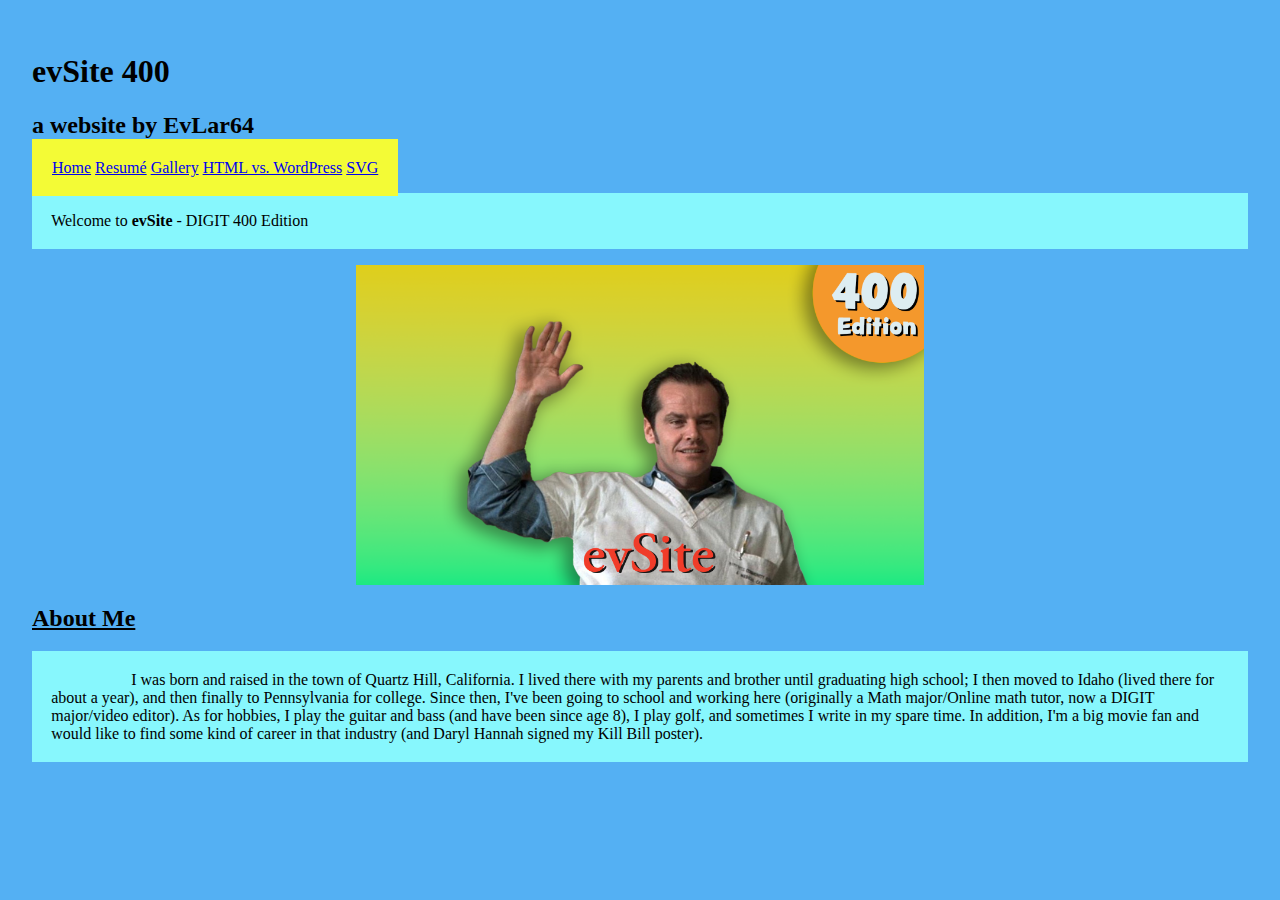
<file: docs/index.html>
<!DOCTYPE html>
<?xml-stylesheet type="text/css" href="style.css"?>
<html xmlns="http://www.w3.org/1999/xhtml">
    <head>
        <title>evSite</title>
        <meta charset="UTF-8" />
        <meta name="viewport" content="width=device-width, initial-scale=1.0" />
        <style>
            body {
                background: #54B0F3;
                padding: 1.5em;
            }
          </style>
    </head>
    <body style="font-family: tahoma">
       
        
        <h1 style="font-family:monaco">evSite 400</h1>
        <h2 style="font-family:monaco">a website by EvLar64</h2>
        <nav>
            <span style="background-color: #F3FB36 ; padding: 20px 20px"><a href="index.html">Home</a> 
                <a href="about.html">Resumé</a>
                <a href="gallery.html">Gallery</a>
                <a href="comp.html">HTML vs. WordPress</a>
                <a href="SVG.html">SVG</a></span>
        </nav>
        <p style="background-color: #87F7FD; padding: 1.2em">Welcome to <strong>evSite</strong> - DIGIT 400 Edition</p>
        <figure>
            <img src="images/randle3.png" alt="Jack Nicholson waving hi" style="width: 50%; height: auto; display: block; margin: 0 auto;"/>
        </figure> 
        <h2><u>About Me</u></h2>
        <p style="background-color: #87F7FD; text-indent:5em; padding: 1.2em">I was born and raised in the town of Quartz Hill, California. I lived there with my parents and brother until graduating high school; I then moved to Idaho (lived there for about a year), and then finally to Pennsylvania for college. Since then, I've been going to school and working here (originally a Math major/Online math tutor, now a DIGIT major/video editor).
            As for hobbies, I play the guitar and bass (and have been since age 8), I play golf, and sometimes I write in my spare time. In addition, I'm a big movie fan and would like to find some kind of career in that industry (and Daryl Hannah signed my Kill Bill poster).</p>
    </body>
</html>
</file>
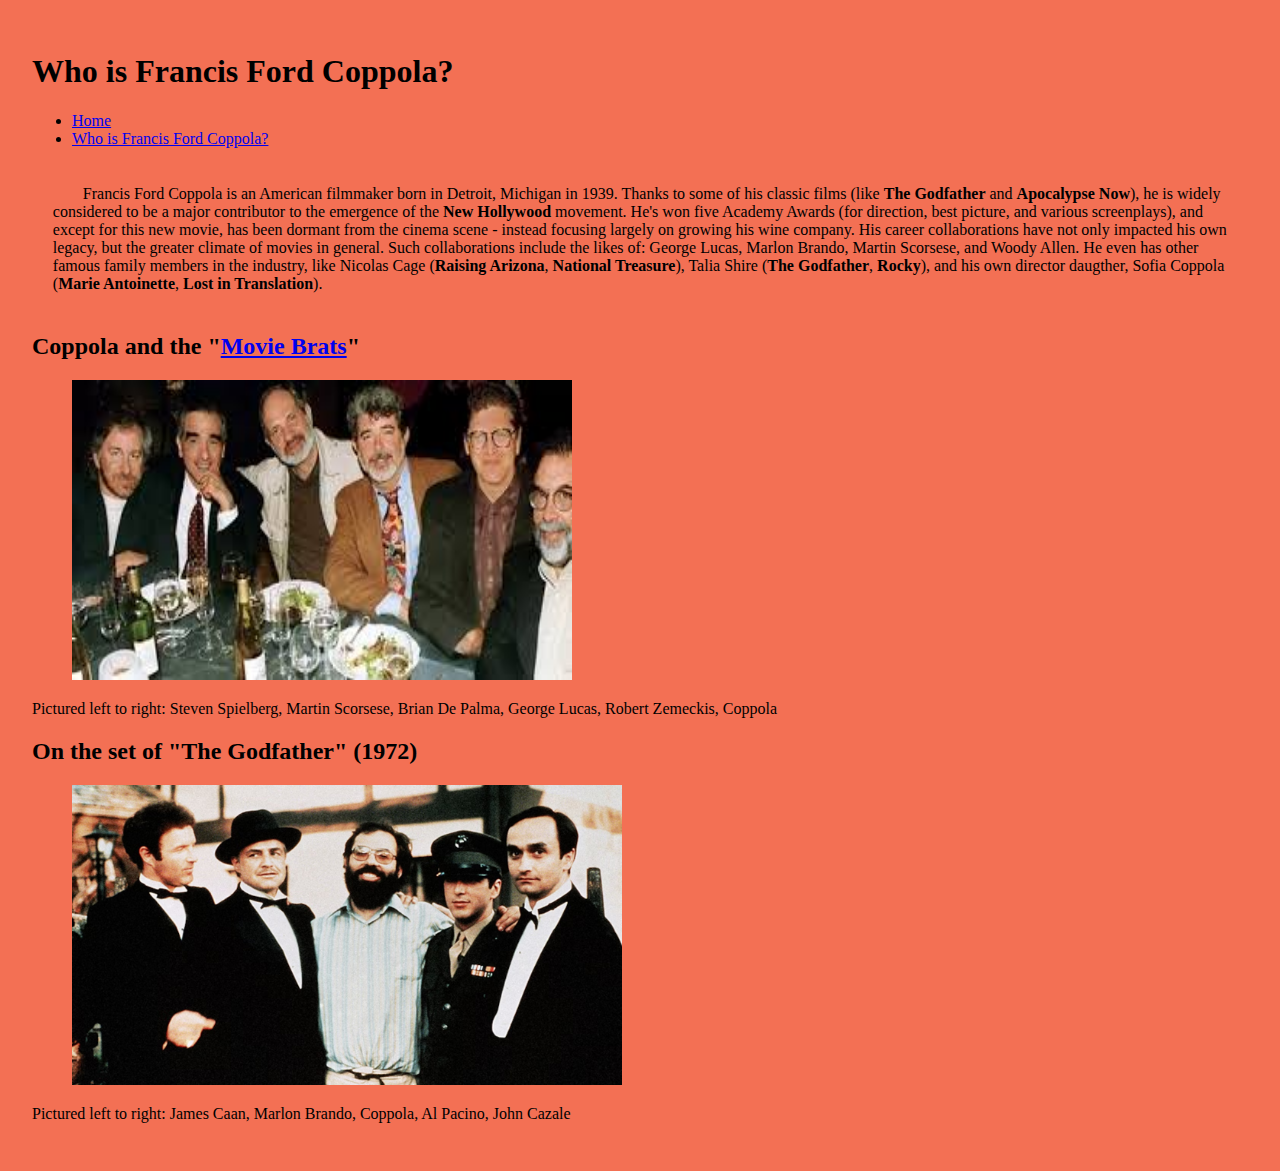
<file: docs/about.html>
<!DOCTYPE html>
<html xmlns="http://www.w3.org/1999/xhtml">
    <!-- Try opening this file on your local computer in a web browser (Firefox, Chrome, etc). 
     * On Windows, go to the browser and type control + o and browse to find this file to open it.
     * On Mac, go to the browser and type command + o and browse to find this file to open it. 
     Look for the text in the <title> element in the tab above the browser search bar. Do you see it? 
    -->
    <head>
        <!-- What's in the <head> element is a "meta" area not for display. 
            It holds important information about the website's contents.
            The text inside the <title> element does show in the top tab of a web browser. 
             The <head> is where we will include info about styling the site, too. -->
        <title>Evan's Starter HTML</title>
        <meta charset="UTF-8" />
        <meta name="viewport" content="width=device-width, initial-scale=1.0" />
        <!-- Here is a place where we can add a little styling code called CSS to this page. 
            I used it to apply a background color to the body element.
        -->
        <style>
            body {
                background: #F37054;
                padding: 1.5em;
            }
          </style>
    </head>
    <body>
        <!-- CONTENT FOR DISPLAY. The <body> element holds the content we see in the display window on the web browser.-->
        <h1>Who is Francis Ford Coppola?</h1>
        <nav>
            <ul>
                <li>
                    <a href="index.html">Home</a>
                </li>
                <li>
                    <a href="about.html">Who is Francis Ford Coppola?</a>
                </li>
            </ul>
        </nav>
        <p style="text-indent: 30px; padding: 1.3em">            
          Francis Ford Coppola is an American filmmaker born in Detroit, Michigan in 1939. Thanks to some of his classic films (like <strong>The Godfather</strong> and <strong>Apocalypse Now</strong>), he is widely considered to be a major contributor to the emergence of the <strong>New Hollywood</strong> movement. He's won five Academy Awards (for direction, best picture, and various screenplays), and except for this new movie, has been dormant from the cinema scene - instead focusing largely on growing his wine company. His career collaborations have not only impacted his own legacy, but the greater climate of movies in general. Such collaborations include the likes of: George Lucas, Marlon Brando, Martin Scorsese, and Woody Allen. He even has other famous family members in the industry, like Nicolas Cage (<strong>Raising Arizona</strong>, <strong>National Treasure</strong>), Talia Shire (<strong>The Godfather</strong>, <strong>Rocky</strong>), and his own director daugther, Sofia Coppola (<strong>Marie Antoinette</strong>, <strong>Lost in Translation</strong>).  </p>
        <h2>Coppola and the "<a href="https://thescriptlab.com/blogs/35939-movie-brats-film-movement-changed-hollywood/">Movie Brats</a>"</h2>
        <figure>
            <img src="images/moviebrats.jpeg" height="300" width="500"></img>
        </figure>
        <p>Pictured left to right: Steven Spielberg, Martin Scorsese, Brian De Palma, George Lucas, Robert Zemeckis, Coppola</p>
        <h2>On the set of "The Godfather" (1972)</h2>
        <figure>
            <img src="images/onset.avif" height="300" width="550"/>
        </figure>
        <p>Pictured left to right: James Caan, Marlon Brando, Coppola, Al Pacino, John Cazale</p>
    </body>    
</html>
</file>
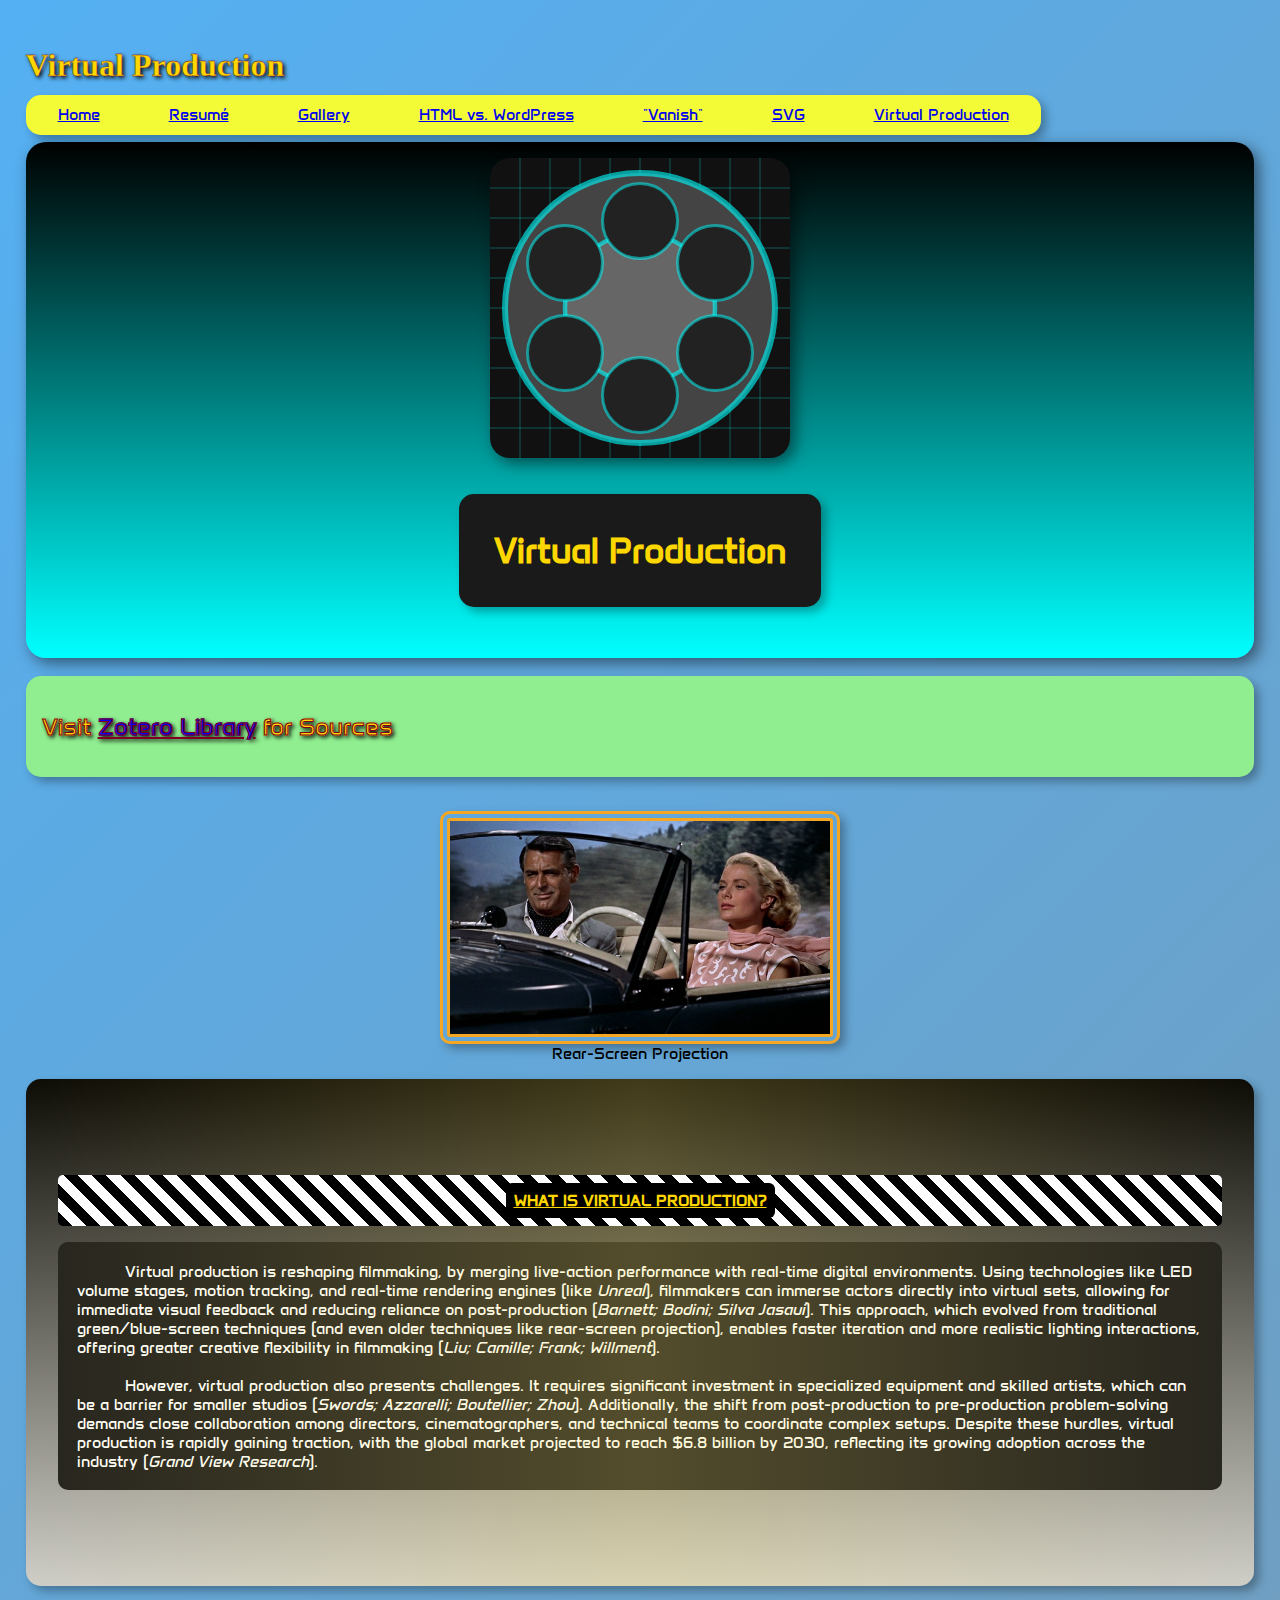
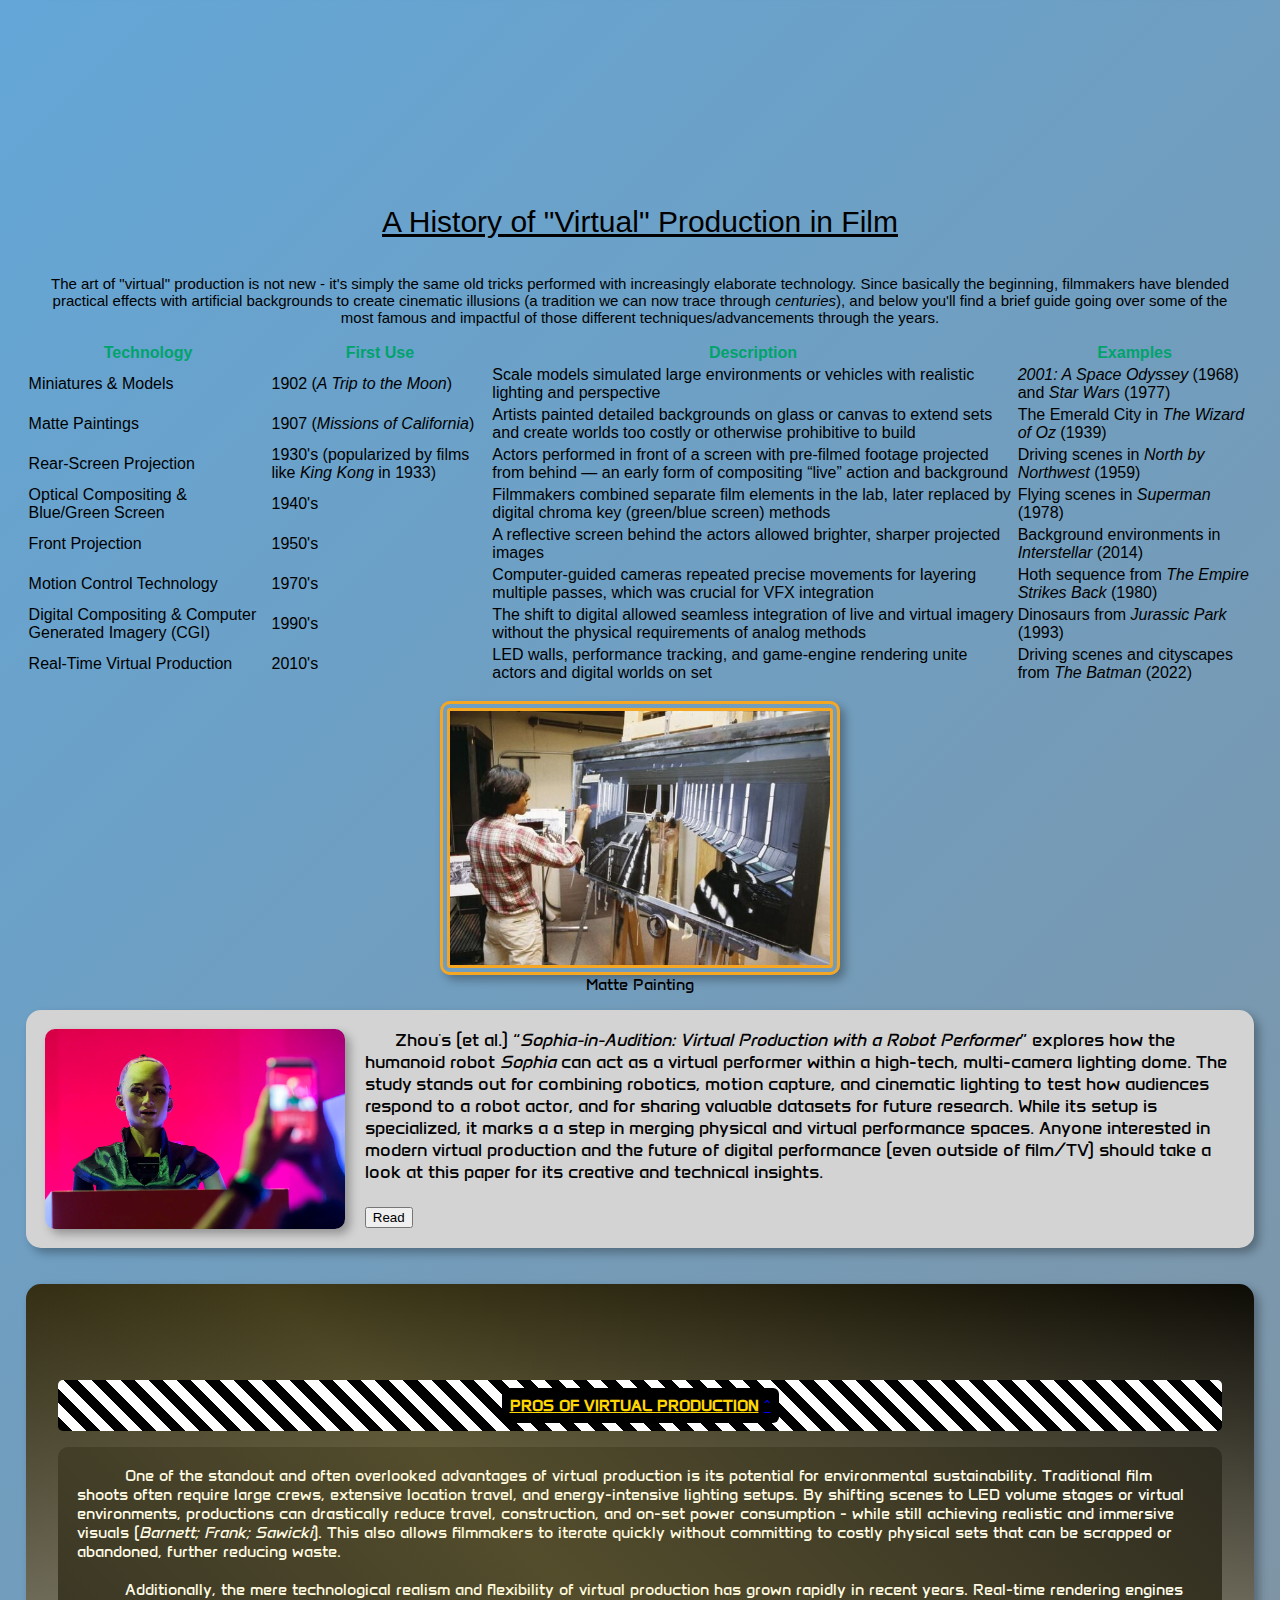
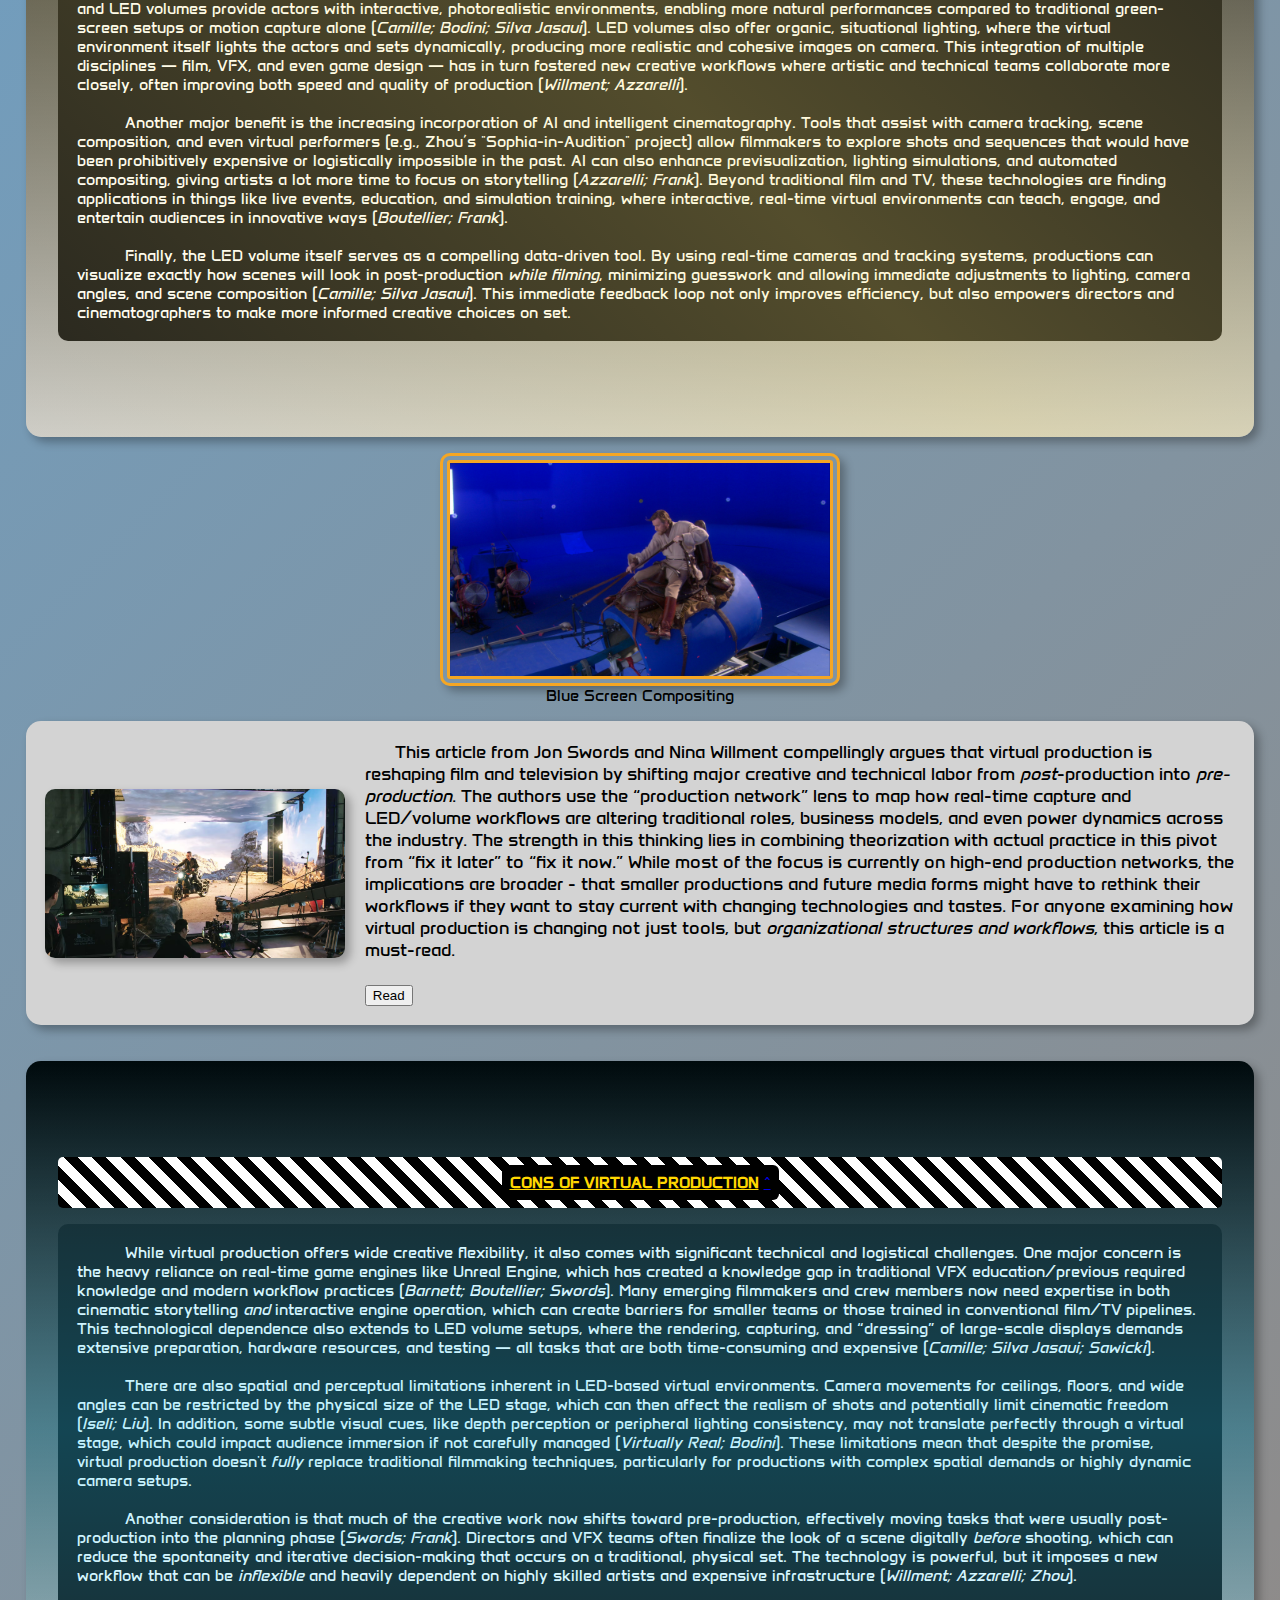
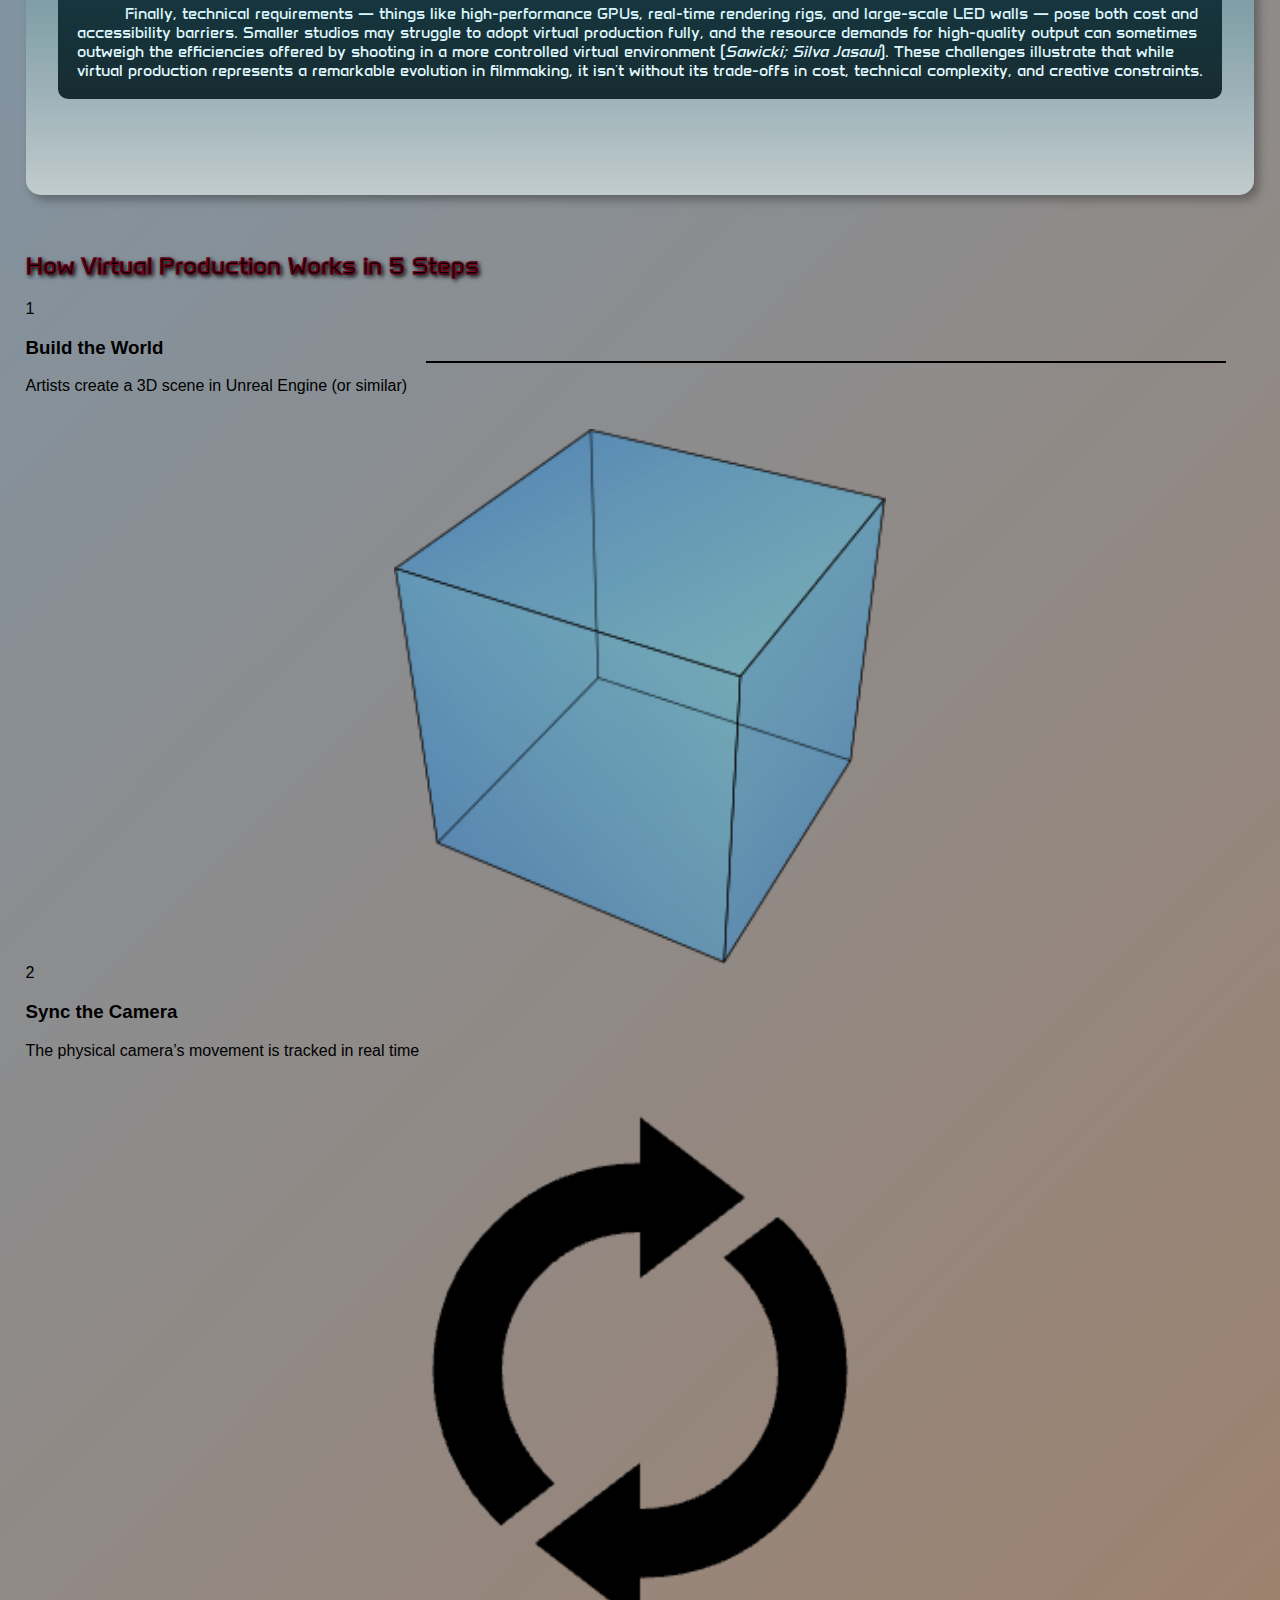
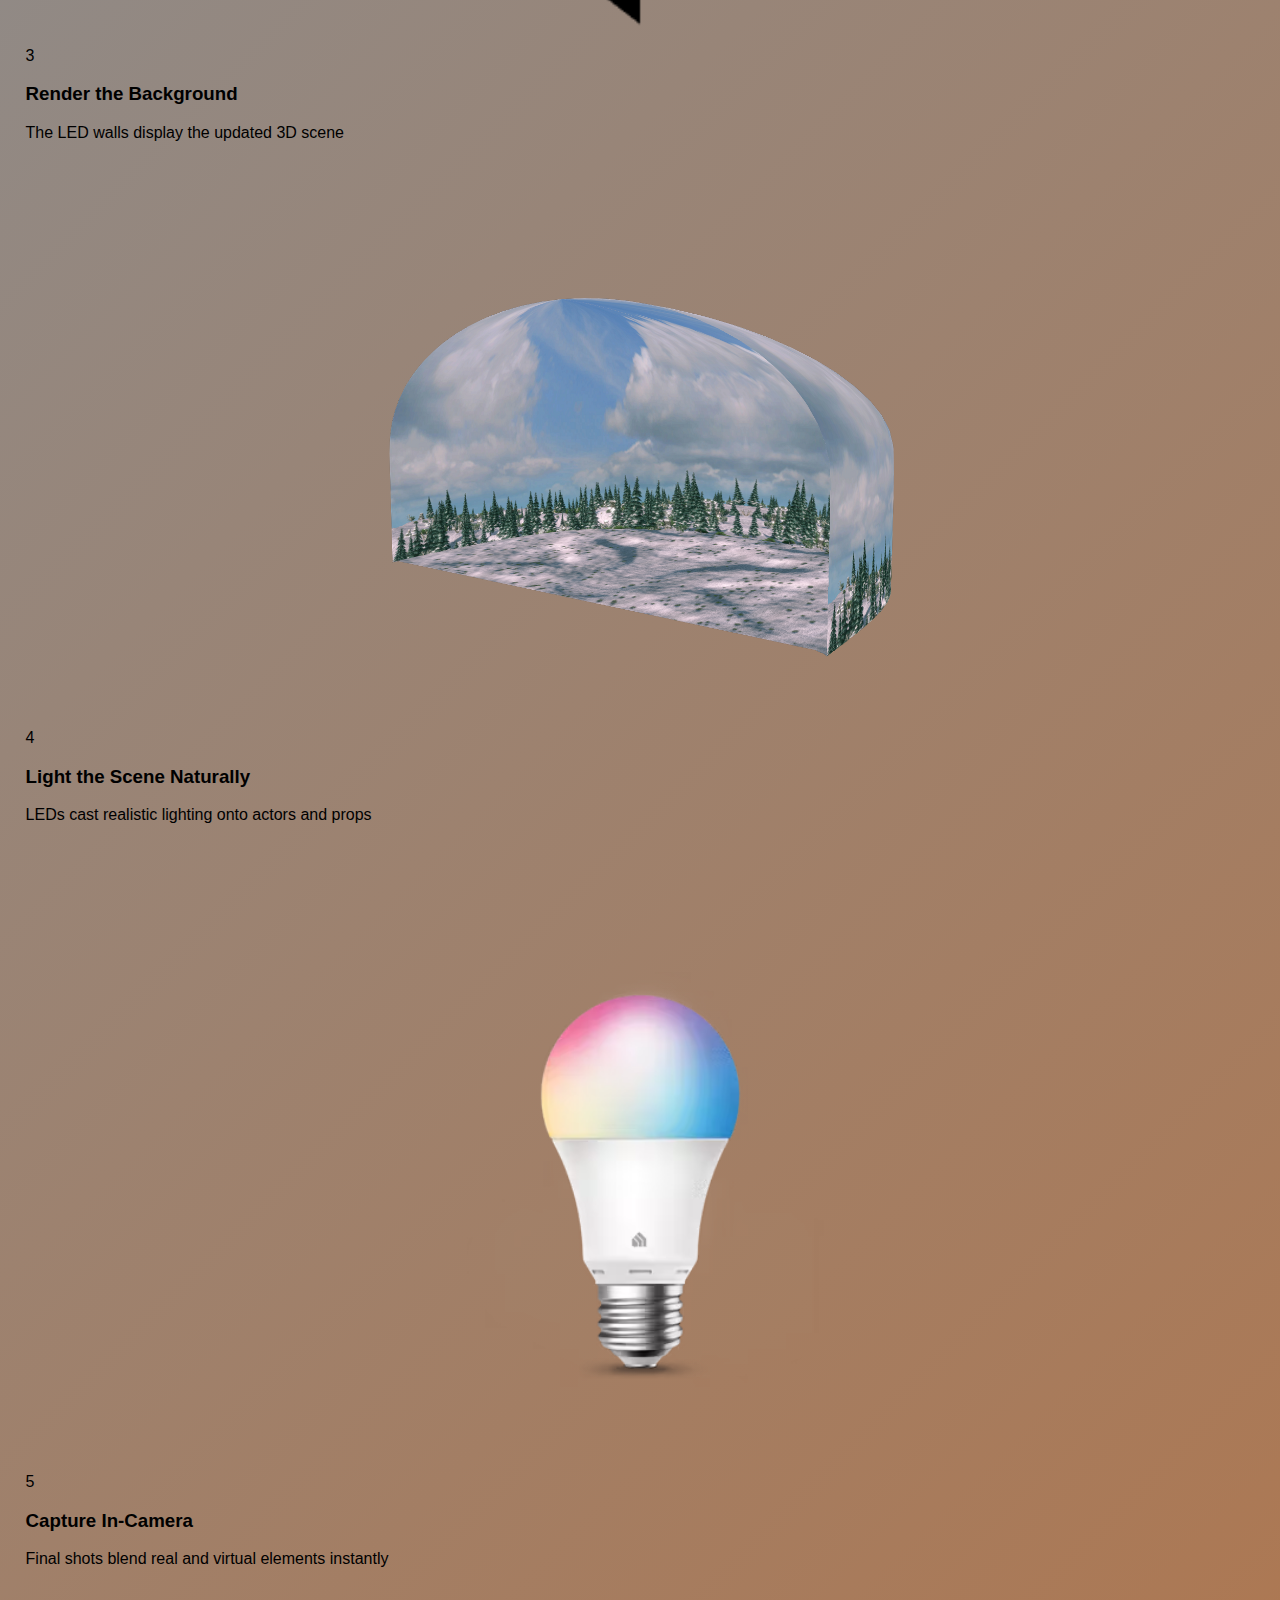
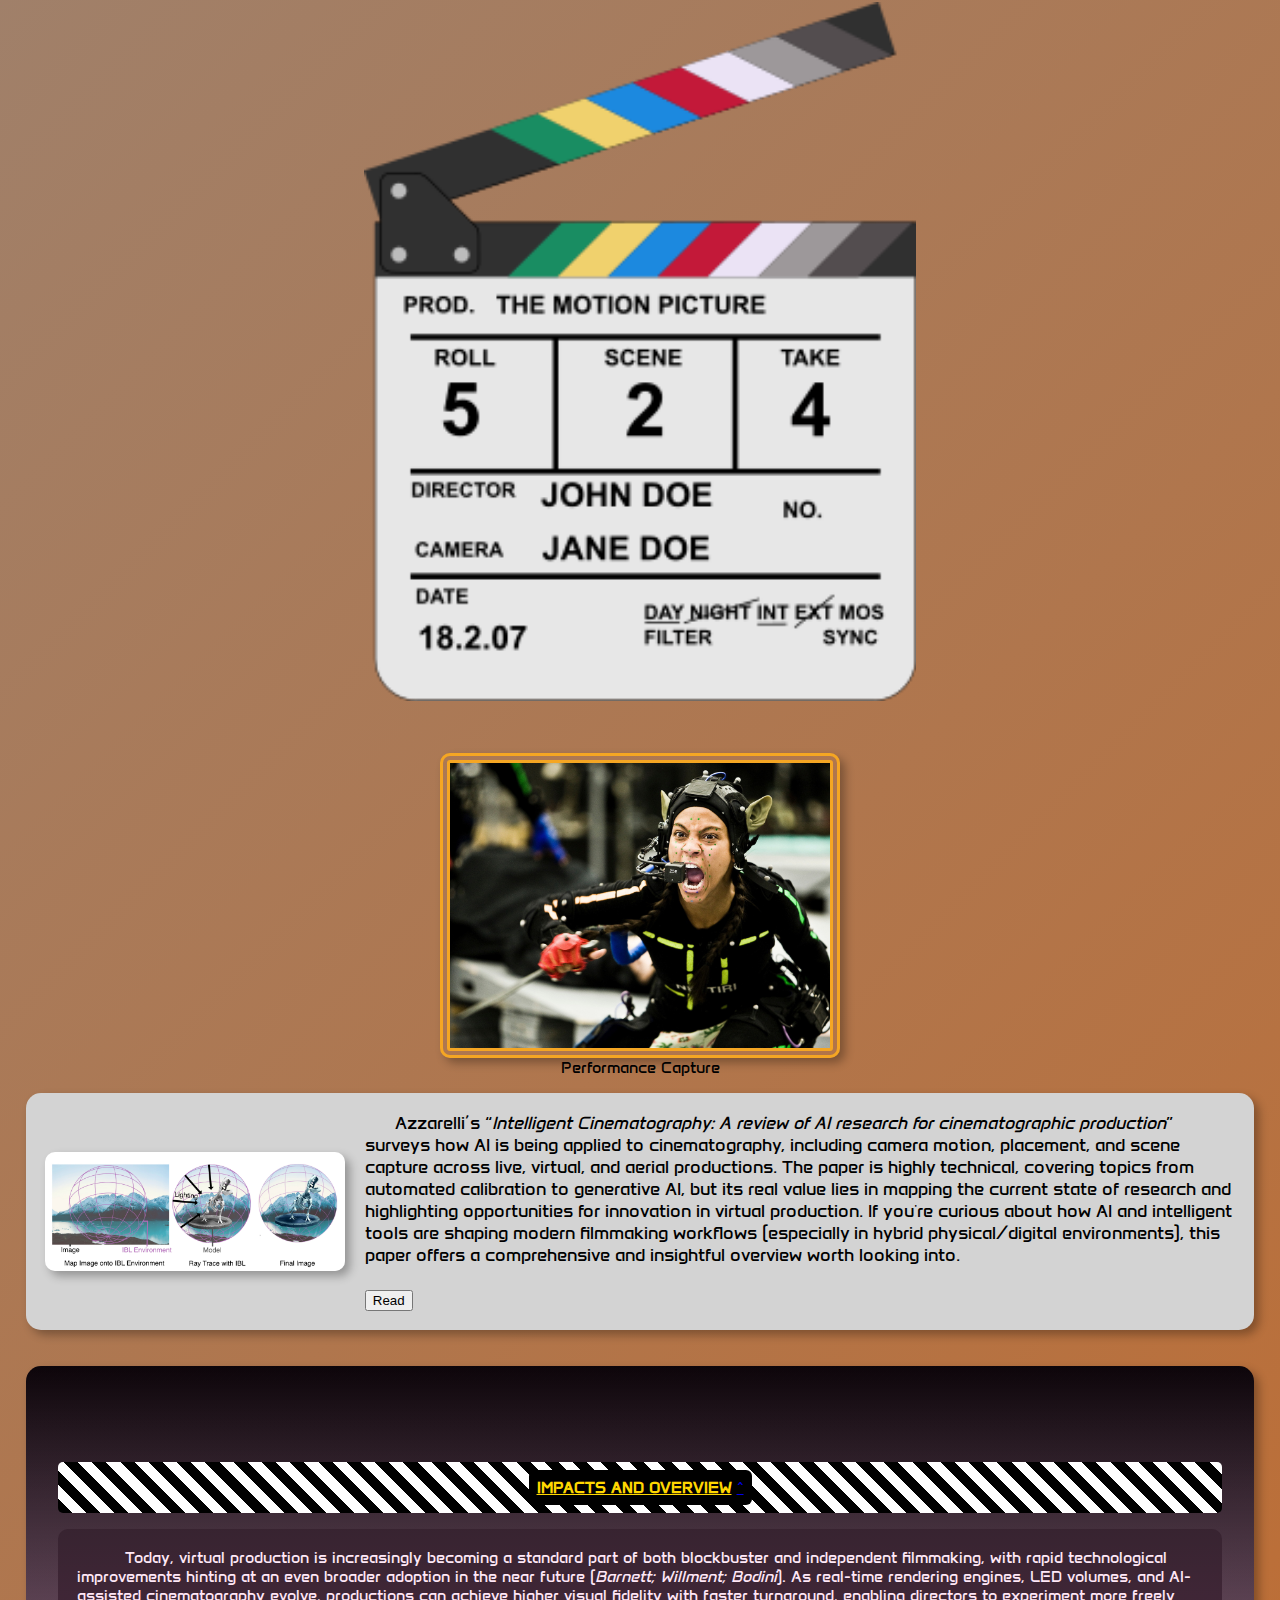
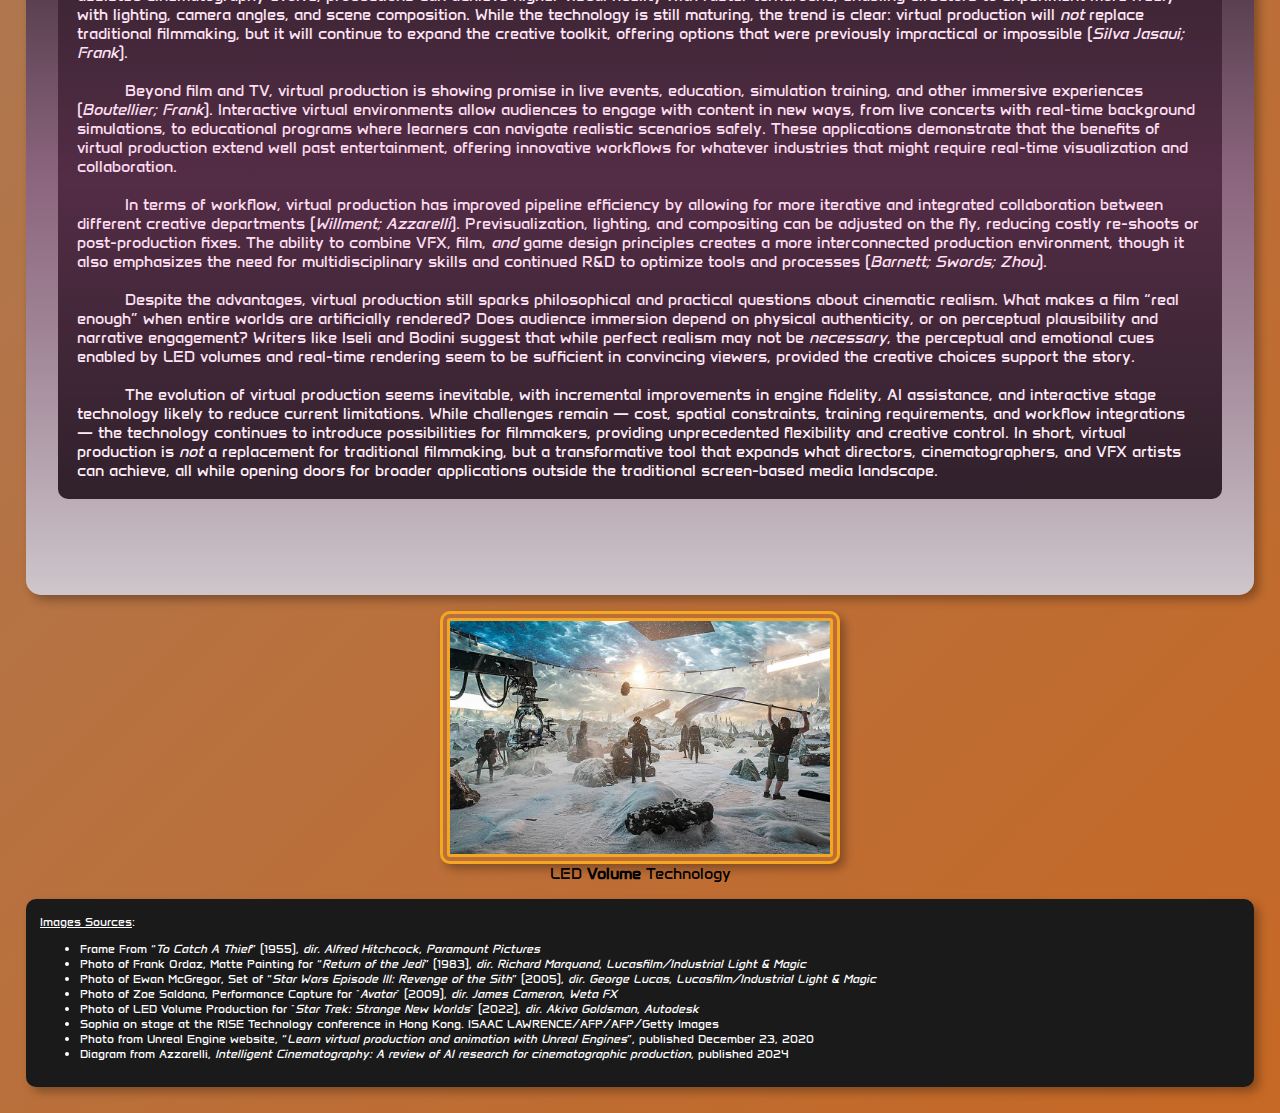
<file: docs/techIssue.html>
<!DOCTYPE html>
<?xml-stylesheet type="text/css" href="style.css"?>
<html xmlns="http://www.w3.org/1999/xhtml">
    <head>
        <title>evSite</title>
        <meta charset="UTF-8" />
        <meta name="viewport" content="width=device-width, initial-scale=1.0" />
        <style>
            body {
                background: linear-gradient(135deg, #54B0F3, #C66825);
                padding: 1.1em;
            }
          </style>
        <link rel="stylesheet" href="style.css">
        <script type="text/javascript" src="firstJava_EL.js">/**/</script>
        <link href='https://fonts.googleapis.com/css?family=Anta' rel='stylesheet'>
    </head>
    <body style="font-family: tahoma,sans-serif">
        
        <h1 style="font-family:monaco; color: #FFD700">Virtual Production</h1>
        <nav class="normalfont">
            <span style="background-color: #F3FB36 ; box-shadow: 5px 5px 10px rgba(0,0,0,0.3); border-radius: 15px; padding: 0.65em 0"><a href="index.html" class="nav-link" style="margin: 0 2em;">Home</a>
                <a href="about.html" class="nav-link" style="margin: 0 2em;">Resumé</a>
                <a href="gallery.html" class="nav-link" style="margin: 0 2em;">Gallery</a>
                <a href="comp.html" class="nav-link" style="margin: 0 2em;">HTML vs. WordPress</a>
                <a href="vanish.html" class="nav-link" style="margin: 0 2em;">"Vanish"</a>
                <a href="SVG.html" class="nav-link" style="margin: 0 2em;">SVG</a>
                <a href="techIssue.html" class="nav-link" style="margin: 0 2em;">Virtual Production</a></span>
        </nav>
        <br>

        <div style="display: flex; flex-direction: column; align-items: center; background: linear-gradient(180deg, #000 0%, #0ff 100%); border-radius: 20px; box-shadow: 5px 5px 15px rgba(0,0,0,0.5); padding: 1em;">

        <svg class="filmreel" width="200" height="200" viewBox="0 0 200 200" style="background:#111; box-shadow: 5px 5px 15px rgba(0,0,0,0.5); border-radius:20px;">

            <g stroke="#0ff" stroke-opacity="0.2" stroke-width="1">
                <line x1="20" y1="0" x2="20" y2="200"/>
                <line x1="40" y1="0" x2="40" y2="200"/>
                <line x1="60" y1="0" x2="60" y2="200"/>
                <line x1="80" y1="0" x2="80" y2="200"/>
                <line x1="100" y1="0" x2="100" y2="200"/>
                <line x1="120" y1="0" x2="120" y2="200"/>
                <line x1="140" y1="0" x2="140" y2="200"/>
                <line x1="160" y1="0" x2="160" y2="200"/>
                <line x1="180" y1="0" x2="180" y2="200"/>
                <line x1="0" y1="20" x2="200" y2="20"/>
                <line x1="0" y1="40" x2="200" y2="40"/>
                <line x1="0" y1="60" x2="200" y2="60"/>
                <line x1="0" y1="80" x2="200" y2="80"/>
                <line x1="0" y1="100" x2="200" y2="100"/>
                <line x1="0" y1="120" x2="200" y2="120"/>
                <line x1="0" y1="140" x2="200" y2="140"/>
                <line x1="0" y1="160" x2="200" y2="160"/>
                <line x1="0" y1="180" x2="200" y2="180"/>
            </g>
            <g style="transform-origin: 100px 100px; animation: spin 10s linear infinite;">
                <circle cx="100" cy="100" r="90" fill="#444" stroke="#0FF" stroke-width="4" stroke-opacity="0.6"/>
                <circle cx="100" cy="100" r="50" fill="#666" stroke="#0FF" stroke-width="3" stroke-opacity="0.6"/>
                <circle cx="100" cy="42" r="25" fill="#222" stroke="#0FF" stroke-width="2" stroke-opacity="0.5"/>
                <circle cx="150" cy="70" r="25" fill="#222" stroke="#0FF" stroke-width="2" stroke-opacity="0.5"/>
                <circle cx="150" cy="130" r="25" fill="#222" stroke="#0FF" stroke-width="2" stroke-opacity="0.5"/>
                <circle cx="100" cy="158" r="25" fill="#222" stroke="#0FF" stroke-width="2" stroke-opacity="0.5"/>
                <circle cx="50" cy="130" r="25" fill="#222" stroke="#0FF" stroke-width="2" stroke-opacity="0.5"/>
                <circle cx="50" cy="70" r="25" fill="#222" stroke="#0FF" stroke-width="2" stroke-opacity="0.5"/>
            </g>
            <style>
                @keyframes spin{
                    0% {transform: rotate(0deg);}
                    100% {transform: rotate(360deg);}
                }
            </style>
        </svg>

        <p style="background-color: #1A1A1A; color: #FFD700; text-align: center; box-shadow: 5px 5px 10px rgba(0,0,0,0.3); border-radius: 15px; padding: 1em; font-family: Anta; font-size: 2.2em;font-weight: bold; display: inline-block;">
            Virtual Production
        </p>
        </div>
<br>
        <div style="display: flex;
    align-items: center;
    gap: 20px;
    background-color: lightgreen;
    box-shadow: 5px 5px 10px rgba(0,0,0,0.3);
    border-radius: 15px;
    padding: 1em;
    font-family: 'Anta', sans-serif;"><h2 style="color: #FFD700">Visit <a href="https://www.zotero.org/groups/6200603/d4_el_virtualproduction/library">Zotero Library</a> for Sources</h2></div>
        <br>

        <figure style="text-align: center;">
            <img src="images/VP_01.jpg" alt="image of rear-screen projection in old film" style="border: 10px double #F5A623; border-radius: 10px; width: 33%; display: block; margin: 0 auto;"/>
            <figcaption style="font-family: Anta" class="figs">Rear-Screen Projection</figcaption>
        </figure>
        
        <section style="box-shadow: 5px 5px 10px rgba(0,0,0,0.3); border-radius: 15px;" class="sec1">
        <p class="clapper" style="text-align: center; padding: 1em; font-family: Anta;"><span><strong><u>WHAT IS VIRTUAL PRODUCTION?</u></strong></span></p>
            <p class="film-fact">
                Over 50% of major studio films now use virtual production techniques, blending real-time 3D environments with live-action footage.
            </p>
            <p style="background-color: #1A1A1A; color: #FFFFFF; padding: 1.2em; border-radius: 10px; font-family: Anta;">
                <span style="display: inline-block; text-indent: 3em;">Virtual production is reshaping filmmaking, by merging live-action performance with real-time digital environments. Using technologies like LED volume stages, motion tracking, and real-time rendering engines (like <i>Unreal</i>), filmmakers can immerse actors directly into virtual sets, allowing for immediate visual feedback and reducing reliance on post-production (<i>Barnett; Bodini; Silva Jasaui</i>). This approach, which evolved from traditional green/blue-screen techniques (and even older techniques like rear-screen projection), enables faster iteration and more realistic lighting interactions, offering greater creative flexibility in filmmaking (<i>Liu; Camille; Frank; Willment</i>).</span>
                <br>
                <br>
                <span style="display: inline-block; text-indent: 3em;">However, virtual production also presents challenges. It requires significant investment in specialized equipment and skilled artists, which can be a barrier for smaller studios (<i>Swords; Azzarelli; Boutellier; Zhou</i>). Additionally, the shift from post-production to pre-production problem-solving demands close collaboration among directors, cinematographers, and technical teams to coordinate complex setups. Despite these hurdles, virtual production is rapidly gaining traction, with the global market projected to reach $6.8 billion by 2030, reflecting its growing adoption across the industry (<i>Grand View Research</i>).</span>
            </p>
        </section>

        <br>
        <br>

        <div class="history">
            <table class="historyTable">
                <caption style="font-size: 30px; padding: .7em"><u>A History of "Virtual" Production in Film</u></caption>
                <caption style="font-size: 15px; padding: 1em">The art of "virtual" production is not new - it's simply the same old tricks performed with increasingly elaborate technology. Since basically the beginning, filmmakers have blended practical effects with artificial backgrounds to create cinematic illusions (a tradition we can now trace through <i>centuries</i>), and below you'll find a brief guide going over some of the most famous and impactful of those different techniques/advancements through the years.</caption>
                <br>
                <thead>
                <tr>
                    <th style="color: #00A36C">Technology</th>
                    <th style="color: #00A36C">First Use</th>
                    <th style="color: #00A36C">Description</th>
                    <th style="color: #00A36C">Examples</th>
                </tr>
                </thead>
                <br>
                <tbody>
                <tr>
                    <td>Miniatures &amp; Models</td>
                    <td>1902 (<i>A Trip to the Moon</i>)</td>
                    <td>Scale models simulated large environments or vehicles with realistic lighting and perspective</td>
                    <td><i>2001: A Space Odyssey</i> (1968) and <i>Star Wars</i> (1977)</td>
                </tr>
<br>
                <tr>
                    <td>Matte Paintings</td>
                    <td>1907 (<i>Missions of California</i>)</td>
                    <td>Artists painted detailed backgrounds on glass or canvas to extend sets and create worlds too costly or otherwise prohibitive to build</td>
                    <td>The Emerald City in <i>The Wizard of Oz</i> (1939)</td>
                </tr>
<br>
                <tr>
                    <td>Rear-Screen Projection</td>
                    <td>1930's (popularized by films like <i>King Kong</i> in 1933)</td>
                    <td>Actors performed in front of a screen with pre-filmed footage projected from behind — an early form of compositing “live” action and background</td>
                    <td>Driving scenes in <i>North by Northwest</i> (1959)</td>
                </tr>
<br>
                <tr>
                    <td>Optical Compositing &amp; Blue/Green Screen</td>
                    <td>1940's</td>
                    <td>Filmmakers combined separate film elements in the lab, later replaced by digital chroma key (green/blue screen) methods</td>
                    <td>Flying scenes in <i>Superman</i> (1978)</td>
                </tr>
                <br>
                <tr>
                    <td>Front Projection</td>
                    <td>1950's</td>
                    <td>A reflective screen behind the actors allowed brighter, sharper projected images</td>
                    <td>Background environments in <i>Interstellar</i> (2014)</td>
                </tr>
<br>
                <tr>
                    <td>Motion Control Technology</td>
                    <td>1970's</td>
                    <td>Computer-guided cameras repeated precise movements for layering multiple passes, which was crucial for VFX integration</td>
                    <td>Hoth sequence from <i>The Empire Strikes Back</i> (1980)</td>
                </tr>
                <br>
                <tr>
                    <td>Digital Compositing &amp; Computer Generated Imagery (CGI)</td>
                    <td>1990's</td>
                    <td>The shift to digital allowed seamless integration of live and virtual imagery without the physical requirements of analog methods</td>
                    <td>Dinosaurs from <i>Jurassic Park</i> (1993)</td>
                </tr>
                <br>
                <tr>
                    <td>Real-Time Virtual Production</td>
                    <td>2010's</td>
                    <td>LED walls, performance tracking, and game-engine rendering unite actors and digital worlds on set</td>
                    <td>Driving scenes and cityscapes from <i>The Batman</i> (2022)</td>
                </tr>


                </tbody>
            </table>
        </div>

        <figure style="text-align: center;">
            <img src="images/VP_02.jpeg" alt="image of matte painter for Star Wars" style="border: 10px double #F5A623; border-radius: 10px; width: 33%; display: block; margin: 0 auto;"/>
            <figcaption style="font-family: Anta;" class="figs">Matte Painting</figcaption>
        </figure>

        <div class="sourceCred">
            <img src="images/sophia.webp"/>
            <p style="text-indent: 30px;">
                Zhou's (et al.) “<i>Sophia-in-Audition: Virtual Production with a Robot Performer</i>” explores how the humanoid robot <i>Sophia</i> can act as a virtual performer within a high-tech, multi-camera lighting dome. The study stands out for combining robotics, motion capture, and cinematic lighting to test how audiences respond to a robot actor, and for sharing valuable datasets for future research. While its setup is specialized, it marks a a step in merging physical and virtual performance spaces. Anyone interested in modern virtual production and the future of digital performance (even outside of film/TV) should take a look at this paper for its creative and technical insights.
                <br>
                <br>
                <a href="https://arxiv.org/pdf/2402.06978"><button>Read</button></a>
            </p>
        </div>
        <br>
        <br>
        
        <section style="box-shadow: 5px 5px 10px rgba(0,0,0,0.3); border-radius: 15px;" class="sec2"><p class="clapper" style="text-align: center; padding: 1em; font-family: Anta"><span><strong><u>PROS OF VIRTUAL PRODUCTION</u></strong> <a href="#top">^</a></span></p>
            <p class="film-fact-two">
                <i>The Mandalorian</i> (2019) was the first major production to use ILM's LED volume <i>StageCraft</i> technology for virtual sets.
            </p>
            <p style="background-color: #1A1A1A; color: #FFFFFF; padding: 1.2em; border-radius: 10px; font-family: Anta;">
                <span style="display: inline-block; text-indent: 3em;">One of the standout and often overlooked advantages of virtual production is its potential for environmental sustainability. Traditional film shoots often require large crews, extensive location travel, and energy-intensive lighting setups. By shifting scenes to LED volume stages or virtual environments, productions can drastically reduce travel, construction, and on-set power consumption - while still achieving realistic and immersive visuals (<i>Barnett; Frank; Sawicki</i>). This also allows filmmakers to iterate quickly without committing to costly physical sets that can be scrapped or abandoned, further reducing waste.</span>
<br>
                <br>

                <span style="display: inline-block; text-indent: 3em;">Additionally, the mere technological realism and flexibility of virtual production has grown rapidly in recent years. Real-time rendering engines and LED volumes provide actors with interactive, photorealistic environments, enabling more natural performances compared to traditional green-screen setups or motion capture alone (<i>Camille; Bodini; Silva Jasaui</i>). LED volumes also offer organic, situational lighting, where the virtual environment itself lights the actors and sets dynamically, producing more realistic and cohesive images on camera. This integration of multiple disciplines — film, VFX, and even game design — has in turn fostered new creative workflows where artistic and technical teams collaborate more closely, often improving both speed and quality of production (<i>Willment; Azzarelli</i>).</span>
<br>
                <br>
                <span style="display: inline-block; text-indent: 3em;">Another major benefit is the increasing incorporation of AI and intelligent cinematography. Tools that assist with camera tracking, scene composition, and even virtual performers (e.g., Zhou’s "Sophia-in-Audition" project) allow filmmakers to explore shots and sequences that would have been prohibitively expensive or logistically impossible in the past. AI can also enhance previsualization, lighting simulations, and automated compositing, giving artists a lot more time to focus on storytelling (<i>Azzarelli; Frank</i>). Beyond traditional film and TV, these technologies are finding applications in things like live events, education, and simulation training, where interactive, real-time virtual environments can teach, engage, and entertain audiences in innovative ways (<i>Boutellier; Frank</i>).</span>
<br>
                <br>
                <span style="display: inline-block; text-indent: 3em;">Finally, the LED volume itself serves as a compelling data-driven tool. By using real-time cameras and tracking systems, productions can visualize exactly how scenes will look in post-production <i>while filming</i>, minimizing guesswork and allowing immediate adjustments to lighting, camera angles, and scene composition (<i>Camille; Silva Jasaui</i>). This immediate feedback loop not only improves efficiency, but also empowers directors and cinematographers to make more informed creative choices on set.</span></p>
        </section>
        
        <figure style="text-align: center;">
            <img src="images/VP_03.jpg" alt="image of blue/green screen use in film" style="border: 10px double #F5A623; border-radius: 10px; width: 33%; display: block; margin: 0 auto;"/>
            <figcaption style="font-family: Anta" class="figs">Blue Screen Compositing</figcaption>
        </figure>

        <div class="sourceCred">
            <img src="images/unreal.avif"/>
            <p style="text-indent: 30px;">
                This article from Jon Swords and Nina Willment compellingly argues that virtual production is reshaping film and television by shifting major creative and technical labor from <i>post</i>-production into <i>pre-production</i>. The authors use the “production network” lens to map how real-time capture and LED/volume workflows are altering traditional roles, business models, and even power dynamics across the industry. The strength in this thinking lies in combining theorization with actual practice in this pivot from “fix it later” to “fix it now.” While most of the focus is currently on high-end production networks, the implications are broader - that smaller productions and future media forms might have to rethink their workflows if they want to stay current with changing technologies and tastes. For anyone examining how virtual production is changing not just tools, but <i>organizational structures and workflows</i>, this article is a must-read.
                <br>
                <br>
                <a href="https://www.tandfonline.com/doi/epdf/10.1080/17510694.2024.2430025?needAccess=true"><button>Read</button></a>
            </p>
        </div>
        <br>
        <br>
        
        <section style="box-shadow: 5px 5px 10px rgba(0,0,0,0.3); border-radius: 15px;" class="sec3"><p class="clapper" style="text-align: center; padding: 1em; font-family: Anta"><span><strong><u>CONS OF VIRTUAL PRODUCTION</u></strong> <a href="#top">^</a></span></p>
            <p class="film-fact-three">
                On large LED stages, data streams for lights, textures, and camera tracking can exceed 1 TB/hour.
            </p>
        <p style="background-color: #1A1A1A; color: #FFFFFF; padding: 1.2em; border-radius: 10px; font-family: Anta;">
            <span style="display: inline-block; text-indent: 3em;">While virtual production offers wide creative flexibility, it also comes with significant technical and logistical challenges. One major concern is the heavy reliance on real-time game engines like Unreal Engine, which has created a knowledge gap in traditional VFX education/previous required knowledge and modern workflow practices (<i>Barnett; Boutellier; Swords</i>). Many emerging filmmakers and crew members now need expertise in both cinematic storytelling <i>and</i> interactive engine operation, which can create barriers for smaller teams or those trained in conventional film/TV pipelines. This technological dependence also extends to LED volume setups, where the rendering, capturing, and “dressing” of large-scale displays demands extensive preparation, hardware resources, and testing — all tasks that are both time-consuming and expensive (<i>Camille; Silva Jasaui; Sawicki</i>).</span>
            <br>
            <br>
            <span style="display: inline-block; text-indent: 3em;">There are also spatial and perceptual limitations inherent in LED-based virtual environments. Camera movements for ceilings, floors, and wide angles can be restricted by the physical size of the LED stage, which can then affect the realism of shots and potentially limit cinematic freedom (<i>Iseli; Liu</i>). In addition, some subtle visual cues, like depth perception or peripheral lighting consistency, may not translate perfectly through a virtual stage, which could impact audience immersion if not carefully managed (<i>Virtually Real; Bodini</i>). These limitations mean that despite the promise, virtual production doesn't <i>fully</i> replace traditional filmmaking techniques, particularly for productions with complex spatial demands or highly dynamic camera setups.</span>
            <br>
            <br>
            <span style="display: inline-block; text-indent: 3em;">Another consideration is that much of the creative work now shifts toward pre-production, effectively moving tasks that were usually post-production into the planning phase (<i>Swords; Frank</i>). Directors and VFX teams often finalize the look of a scene digitally <i>before</i> shooting, which can reduce the spontaneity and iterative decision-making that occurs on a traditional, physical set. The technology is powerful, but it imposes a new workflow that can be <i>inflexible</i> and heavily dependent on highly skilled artists and expensive infrastructure (<i>Willment; Azzarelli; Zhou</i>).</span>
            <br>
            <br>
            <span style="display: inline-block; text-indent: 3em;">Finally, technical requirements — things like high-performance GPUs, real-time rendering rigs, and large-scale LED walls — pose both cost and accessibility barriers. Smaller studios may struggle to adopt virtual production fully, and the resource demands for high-quality output can sometimes outweigh the efficiencies offered by shooting in a more controlled virtual environment (<i>Sawicki; Silva Jasaui</i>). These challenges illustrate that while virtual production represents a remarkable evolution in filmmaking, it isn't without its trade-offs in cost, technical complexity, and creative constraints.</span>
        </p>
        </section>

        <br>
        <br>
<div style="transform: translate(-100px, -470px); z-index: 0">
        <div style="position: absolute; top: 600px; left: 500px; width: 800px; height: 2px; background: black;"></div>
</div>
        <div class="sourceCred2">
            <h2 style="font-family: Anta;">How Virtual Production Works in 5 Steps</h2>

        <div class="steps">
            <div class="step">
                <div class="num">1</div>
                <h3>Build the World</h3>
                <p>Artists create a 3D scene in Unreal Engine (or similar)</p>
                <br>
                <img src="images/cube.png" style="width: 40%; height: auto; display: block; margin: 0 auto; box-shadow: none !important;"/>
            </div>

            <div class="step">
                <div class="num">2</div>
                <h3>Sync the Camera</h3>
                <p>The physical camera’s movement is tracked in real time</p>
                <br>
                <img src="images/sync.webp" style="width: 45%; height: auto; display: block; margin: 0 auto; box-shadow: none !important;"/>
            </div>

            <div class="step">
                <div class="num">3</div>
                <h3>Render the Background</h3>
                <p>The LED walls display the updated 3D scene</p>
                <br>
                <img src="images/renderedscene.png" style=" width: 45%; height: auto; display: block; margin: 0 auto; box-shadow: none !important;"/>
            </div>

            <div class="step">
                <div class="num">4</div>
                <h3>Light the Scene Naturally</h3>
                <p>LEDs cast realistic lighting onto actors and props</p>
                <br>
                <img src="images/light.avif" style=" width: 50%; height: auto; display: block; margin: 0 auto; box-shadow: none !important;"/>
            </div>

            <div class="step">
                <div class="num">5</div>
                <h3>Capture In-Camera</h3>
                <p>Final shots blend real and virtual elements instantly</p>
                <br>
                <img src="images/clapper.png" style=" width: 45%; height: auto; display: block; margin: 0 auto; box-shadow: none !important;"/>
            </div>
        </div>
        </div>

        <br>
        <br>

        <figure style="text-align: center;">
            <img src="images/VP_04.jpg" alt="image of performance capture in Avatar" style="border: 10px double #F5A623; border-radius: 10px; width: 33%; display: block; margin: 0 auto;"/>
            <figcaption style="font-family: Anta" class="figs">Performance Capture</figcaption>
        </figure>

        <div class="sourceCred">
            <img src="images/uvmap.png"/>
            <p style="text-indent: 30px;">
                Azzarelli’s “<i>Intelligent Cinematography: A review of AI
                research for cinematographic production</i>” surveys how AI is being applied to cinematography, including camera motion, placement, and scene capture across live, virtual, and aerial productions. The paper is highly technical, covering topics from automated calibration to generative AI, but its real value lies in mapping the current state of research and highlighting opportunities for innovation in virtual production. If you're curious about how AI and intelligent tools are shaping modern filmmaking workflows (especially in hybrid physical/digital environments), this paper offers a comprehensive and insightful overview worth looking into.
                <br>
                <br>
                <a href="https://arxiv.org/pdf/2405.05039"><button>Read</button></a>
            </p>
        </div>
        <br>
        <br>

        <section style="box-shadow: 5px 5px 10px rgba(0,0,0,0.3); border-radius: 15px;" class="sec4"><p class="clapper" style="text-align: center; padding: 1em; font-family: Anta"><span><strong><u>IMPACTS AND OVERVIEW</u></strong> <a href="#top">^</a></span></p>
            <p class="film-fact-four">
                Real-time camera tracking can produce over 500,000 positional data points <i>per second</i> on set.
            </p>
        <p style="background-color: #1A1A1A; color: #FFFFFF; padding: 1.2em; border-radius: 10px; font-family: Anta;">
            <span style="display: inline-block; text-indent: 3em;">Today, virtual production is increasingly becoming a standard part of both blockbuster and independent filmmaking, with rapid technological improvements hinting at an even broader adoption in the near future (<i>Barnett; Willment; Bodini</i>). As real-time rendering engines, LED volumes, and AI-assisted cinematography evolve, productions can achieve higher visual fidelity with faster turnaround, enabling directors to experiment more freely with lighting, camera angles, and scene composition. While the technology is still maturing, the trend is clear: virtual production will <i>not</i> replace traditional filmmaking, but it will continue to expand the creative toolkit, offering options that were previously impractical or impossible (<i>Silva Jasaui; Frank</i>).</span>
<br>
            <br>
            <span style="display: inline-block; text-indent: 3em;">Beyond film and TV, virtual production is showing promise in live events, education, simulation training, and other immersive experiences (<i>Boutellier; Frank</i>). Interactive virtual environments allow audiences to engage with content in new ways, from live concerts with real-time background simulations, to educational programs where learners can navigate realistic scenarios safely. These applications demonstrate that the benefits of virtual production extend well past entertainment, offering innovative workflows for whatever industries that might require real-time visualization and collaboration.</span>
            <br>
            <br>
            <span style="display: inline-block; text-indent: 3em;">In terms of workflow, virtual production has improved pipeline efficiency by allowing for more iterative and integrated collaboration between different creative departments (<i>Willment; Azzarelli</i>). Previsualization, lighting, and compositing can be adjusted on the fly, reducing costly re-shoots or post-production fixes. The ability to combine VFX, film, <i>and</i> game design principles creates a more interconnected production environment, though it also emphasizes the need for multidisciplinary skills and continued R&D to optimize tools and processes (<i>Barnett; Swords; Zhou</i>).</span>
            <br>
            <br>
            <span style="display: inline-block; text-indent: 3em;">Despite the advantages, virtual production still sparks philosophical and practical questions about cinematic realism. What makes a film “real enough” when entire worlds are artificially rendered? Does audience immersion depend on physical authenticity, or on perceptual plausibility and narrative engagement? Writers like Iseli and Bodini suggest that while perfect realism may not be <i>necessary</i>, the perceptual and emotional cues enabled by LED volumes and real-time rendering seem to be sufficient in convincing viewers, provided the creative choices support the story.</span>
            <br>
            <br>
            <span style="display: inline-block; text-indent: 3em;">The evolution of virtual production seems inevitable, with incremental improvements in engine fidelity, AI assistance, and interactive stage technology likely to reduce current limitations. While challenges remain — cost, spatial constraints, training requirements, and workflow integrations — the technology continues to introduce possibilities for filmmakers, providing unprecedented flexibility and creative control. In short, virtual production is <i>not</i> a replacement for traditional filmmaking, but a transformative tool that expands what directors, cinematographers, and VFX artists can achieve, all while opening doors for broader applications outside the traditional screen-based media landscape.</span>
        </p>
        </section>
        
        <figure style="text-align: center;">
            <img src="images/VP_05.jpg" alt="image of LED Volume Tech used in movies" style="border: 10px double #F5A623; border-radius: 10px; width: 33%; display: block; margin: 0 auto;"/>
            <figcaption style="font-family: Anta" class="figs">LED <strong>Volume</strong> Technology</figcaption>
        </figure>

        <div class="normalfont" style="background-color: #1A1A1A; color: #FFFFFF; box-shadow: 5px 5px 10px rgba(0,0,0,0.3); border-radius: 15px; padding: 1.2em; border-radius: 10px; font-size: 0.75em;">
            <u>Images Sources</u>:
            <ul>
                <li>Frame From “<i>To Catch A Thief</i>” (1955), <i>dir. Alfred Hitchcock</i>, <i>Paramount Pictures</i></li>
                <li>Photo of Frank Ordaz, Matte Painting for “<i>Return of the Jedi</i>” (1983), <i>dir. Richard Marquand</i>, <i>Lucasfilm/Industrial Light & Magic</i></li>
                <li>Photo of Ewan McGregor, Set of “<i>Star Wars Episode III: Revenge of the Sith</i>” (2005), <i>dir. George Lucas</i>, <i>Lucasfilm/Industrial Light & Magic</i></li>
                <li>Photo of Zoe Saldana, Performance Capture for "<i>Avatar</i>" (2009), <i>dir. James Cameron</i>, <i>Weta FX</i></li>
                <li>Photo of LED Volume Production for "<i>Star Trek: Strange New Worlds</i>" (2022), <i>dir. Akiva Goldsman</i>, <i>Autodesk</i></li>
                <li>Sophia on stage at the RISE Technology conference in Hong Kong. ISAAC LAWRENCE/AFP/AFP/Getty Images</li>
                <li>Photo from Unreal Engine website, “<i>Learn virtual production and animation with Unreal Engines</i>”, published December 23, 2020</li>
                <li>Diagram from Azzarelli, <i>Intelligent Cinematography: A review of AI
                    research for cinematographic production</i>, published 2024</li>
            </ul>
        </div>
    </body>
</html>
</file>
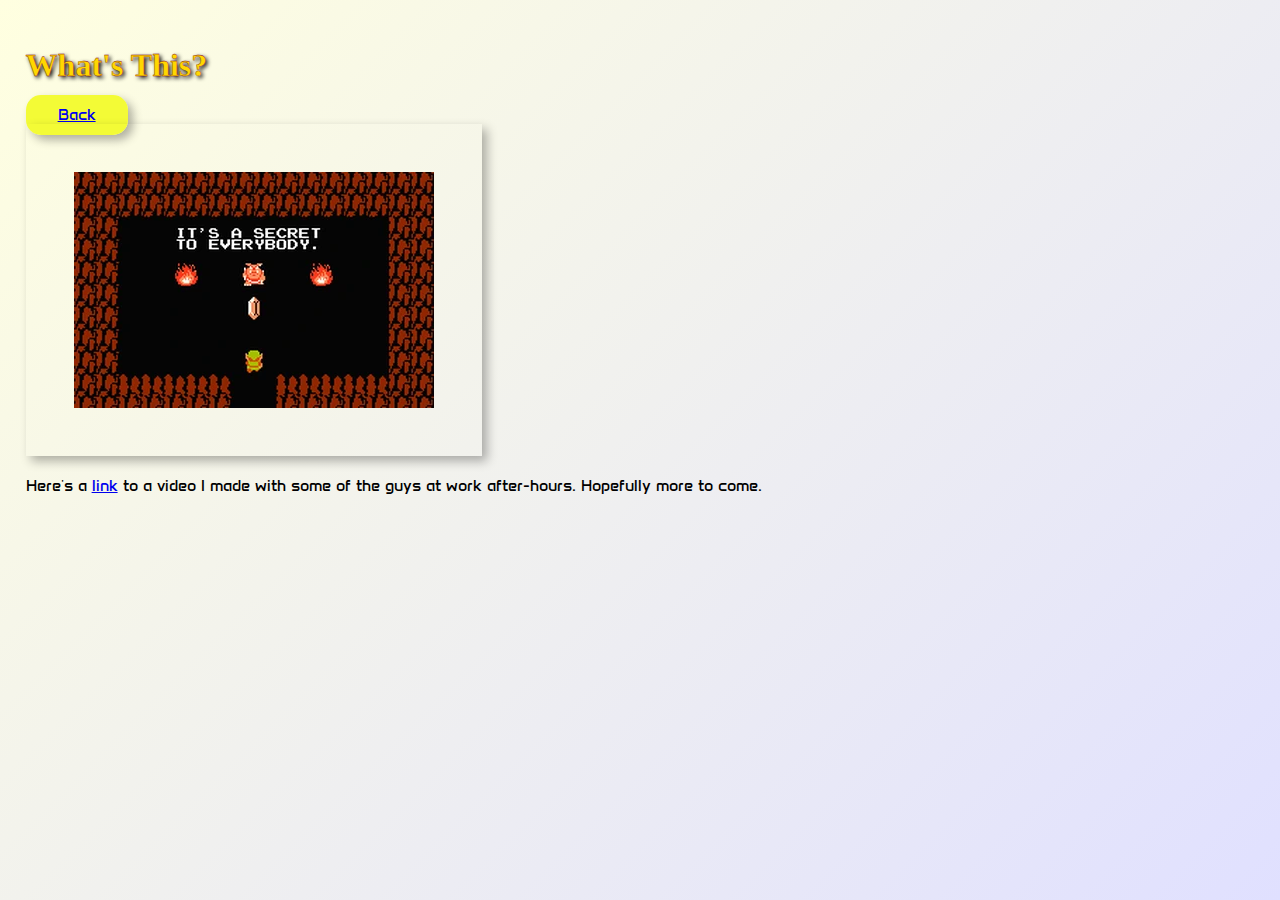
<file: docs/whatsThis.html>
<!DOCTYPE html>
<html>
    <head>
        <title>What's This?</title>
        <style>
            body {
                background: linear-gradient(135deg, #ffffe0, #e0e0ff);
                padding: 1.1em;
            }
          </style>
        <script type="text/javascript" src="firstJava_EL.js">/**/</script>
        <link rel="stylesheet" href="style.css">
        <link href='https://fonts.googleapis.com/css?family=Anta' rel='stylesheet'>
    </head>
    <body>
        <h1 style="font-family:monaco; color: #FFD700">What's This?</h1>
        <nav class="normalfont">
            <span style="background-color: #F3FB36 ; box-shadow: 5px 5px 10px rgba(0,0,0,0.3); border-radius: 15px; padding: 0.65em 0"><a href="index.html" class="nav-link" style="margin: 0 2em;">Back</a>
                </span>
        </nav>
        <img style="padding:3em" src="images/secret.webp" alt="Secret">
        <p style="font-family: Anta">Here's a <a href="https://www.youtube.com/watch?v=sYCFk3Jfazw">link</a> to a video I made with some of the guys at work after-hours. Hopefully more to come.</p>
    </body>
</html>
</file>
<file: docs/style.css>
.project-container {
            border: 2px solid #000; 
            padding: 20px; 
            margin: 20px; 
            text-align: center; 
            background-color: #f0f0f0; 
            display: flex; 
            flex-direction: column; 
            align-items: center;
    font-family: 'Anta';
}
.project-label{
            font-size: 24px; 
            margin-bottom: 20px;
    font-family: 'Anta';
}
.image-container{
            display: flex; 
            justify-content: center; 
            gap: 10px; 
            flex-wrap: wrap;
    font-family: 'Anta';
}

.misc-container {
            border: 2px solid #000; 
            padding: 20px; 
            margin: 20px; 
            text-align: center; 
            background-color: #ffcccc; 
            display: flex; 
            flex-direction: column;
            align-items: center;
    font-family: 'Anta';
}
.misc-label {
            font-size: 24px; 
            margin-bottom: 20px;
    font-family: 'Anta';
}
.image-container{
            display: flex; 
            justify-content: center; 
            gap: 10px; 
            flex-wrap: wrap;
    font-family: 'Anta';
}
img {
            height: auto;
            flex: 1; 
            max-width: 650px;
    box-shadow: 5px 5px 10px rgba(0,0,0,0.3);
}
.no-shadow {
    all: unset;
    height: auto;
    flex: 1;
    max-width: 650px;
}
.art168-container{
            border: 2px solid #000; 
            padding: 20px; 
            margin: 20px; 
            text-align: center; 
            background-color: #FFF8B0; 
            display: flex; 
            flex-direction: column;
            align-items: center;
    font-family: 'Anta';
}
.art168-label {
            font-size: 24px; 
            margin-bottom: 20px;
    font-family: 'Anta';
}
.comm270-container{
            border: 2px solid #000; 
            padding: 20px; 
            margin: 20px; 
            text-align: center; 
            background-color: #B0E0E6; 
            display: flex; 
            flex-direction: column;
            align-items: center;
    font-family: 'Anta';
}
.comm270-label{
    font-size: 24px;
    margin-bottom: 20px;
    font-family: 'Anta';
}
.image-container{
    display: flex;
    justify-content: center;
    gap: 10px;
    flex-wrap: wrap;
}

.sec1{
    position: relative;
    color: white;
    background: linear-gradient(180deg, #000 0%, #ccc 100%);
    border-radius: 15px;
    padding: 5rem 2rem;
    overflow: hidden;
}

.sec1::before{
    content: "";
    position: absolute;
    inset: 0;
    background: linear-gradient(90deg, rgba(255, 230, 100, 0.05), rgba(255, 230, 100, 0.25), rgba(255, 230, 100, 0.05));
    animation: sweep 10s infinite ease-in-out;
}
@keyframes sweep{
    0%, 10%   {transform: translateX(100%);}
    50%       {transform: translateX(-100%);}
    90%, 100% {transform: translateX(-100%);}
}

.sec2{
    position: relative;
    color: white;
    background: linear-gradient(180deg, #000 0%, #ccc 100%);
    border-radius: 15px;
    padding: 5rem 2rem;
    overflow: hidden;
}

.sec2::before{
    content: "";
    position: absolute;
    inset: 0;
    background: linear-gradient(45deg, rgba(255, 230, 100, 0.05), rgba(255, 230, 100, 0.25), rgba(255, 230, 100, 0.05));
    animation: sweep-diagonal 10s infinite ease-in-out;
}

@keyframes sweep-diagonal{
    0%, 10%   {transform: translate(100%, 100%);}
    50%       {transform: translate(-100%, -100%);}
    90%,100%  {transform: translate(-100%, -100%);}
}

.sec3{
    position: relative;
    color: white;
    background: linear-gradient(180deg, #000 0%, #ccc 100%);
    border-radius: 15px;
    padding: 5rem 2rem;
    overflow: hidden;
}

.sec3::before{
    content: "";
    position: absolute;
    inset: 0;
    background: linear-gradient(180deg, rgba(0, 200, 255, 0.05), rgba(0, 200, 255, 0.25), rgba(0, 200, 255, 0.05));
    animation: sweep-vertical 10s infinite ease-in-out;
}

@keyframes sweep-vertical{
    0%, 10%   {transform: translateY(-100%);}
    50%       {transform: translateY(100%); }
    90%,100%  {transform: translateY(100%);}
}

.sec4{
    position: relative;
    color: white;
    background: linear-gradient(180deg, #000 0%, #ccc 100%);
    border-radius: 15px;
    padding: 5rem 2rem;
    overflow: hidden;
}

.sec4::before{
    content: "";
    position: absolute;
    inset: 0;
    background: linear-gradient(rgba(255, 100, 200, 0.05), rgba(255, 100, 200, 0.25), rgba(255, 100, 200, 0.05));
    animation: sweep 10s infinite ease-in-out;
}

p.clapper{
    background: repeating-linear-gradient(
            45deg,
            #000 0,
            #000 10px,
            #fff 10px,
            #fff 20px
    );
    color: #FFD700;
    padding: 0.5rem 1rem;
    border-radius: 5px;
    text-shadow: 2px 2px 3px rgba(0,0,0,.99);
    transition: transform 0.5s ease;
    transform-origin: left;
    z-index: 1;
    position: relative;
}

p.clapper span{
    background: #000;
    padding: 0.5em 0.5em;
    border-radius: 6px;
    color: #FFD700;
    z-index: 1;
    position: relative;
}

p.clapper:hover{
    transform: rotate(-3.5deg);
}

.film-fact {
    position: absolute;
    top: 100px;
    left: 260px;
    width: 100%;
    text-align: center;
    font-family: "Anta";
    font-size: 13px;
    color: white;
    z-index: 0;
    opacity: 0;
    visibility: hidden;
    animation: fadeInFact 2s ease forwards;
    animation-delay: 1s;
}

.film-fact-two {
    position: absolute;
    top: 100px;
    left: 300px;
    width: 100%;
    text-align: center;
    font-family: "Anta";
    font-size: 13px;
    color: white;
    z-index: 0;
    opacity: 0;
    visibility: hidden;
    animation: fadeInFact 2s ease forwards;
    animation-delay: 1s;
}

.film-fact-three {
    position: absolute;
    top: 100px;
    left: 345px;
    width: 100%;
    text-align: center;
    font-family: "Anta";
    font-size: 13px;
    color: white;
    z-index: 0;
    opacity: 0;
    visibility: hidden;
    animation: fadeInFact 2s ease forwards;
    animation-delay: 1s;
}

.film-fact-four {
    position: absolute;
    top: 100px;
    left: 368px;
    width: 100%;
    text-align: center;
    font-family: "Anta";
    font-size: 13px;
    color: white;
    z-index: 0;
    opacity: 0;
    visibility: hidden;
    animation: fadeInFact 2s ease forwards;
    animation-delay: 1s;
}

@keyframes fadeInFact {
    from {
        opacity: 0;
        visibility: hidden;
    }
    to {
        opacity: 1;
        visibility: visible;
    }
}

.figs{
    font-family: Franklin Gothic Medium, Arial, sans-serif;
}

@keyframes spin {
    from {
        transform: rotate(0deg);
    }
    to {
        transform: rotate(360deg);
    }
}

.filmreel {
    width: 300px;
    height: 300px;
    display: block;
    margin: 0 auto;
}

.normalfont{
    font-family: 'Anta';
}

h1 {
    -webkit-text-stroke-width: 0.3px;
    -webkit-text-stroke-color: #800020;
    text-shadow: 2px 2px 4px #000000;

}

h2 {
    -webkit-text-stroke-width: 0.2px;
    -webkit-text-stroke-color: #800020;
    text-shadow: 2px 2px 4px #000000;
}

figure.svg {
    filter: drop-shadow(4px 4px 5px rgba(0, 0, 0, 0.5));
}

figure.svgspinner {
    filter: drop-shadow(4px 4px 5px rgba(0, 0, 0, 0.5));
}

html, body {
    min-height: 100%;
}

.iframe-container {
    display: flex;
    justify-content: center;
}

iframe {
    filter: drop-shadow(4px 4px 5px rgba(0, 0, 0, 0.5));
}

.sourceCred {
    display: flex;
    align-items: center;
    gap: 20px;
    background-color: lightgray;
    color: black;
    box-shadow: 5px 5px 10px rgba(0,0,0,0.3);
    border-radius: 15px;
    padding: 1.2em;
    font-family: "Anta", sans-serif;
}

.sourceCred img {
    width: 300px;
    height: auto;
    border-radius: 10px;
    object-fit: cover;
}

.sourceCred p {
    font-size: 1.1em;
    margin: 0;
}
</file>
